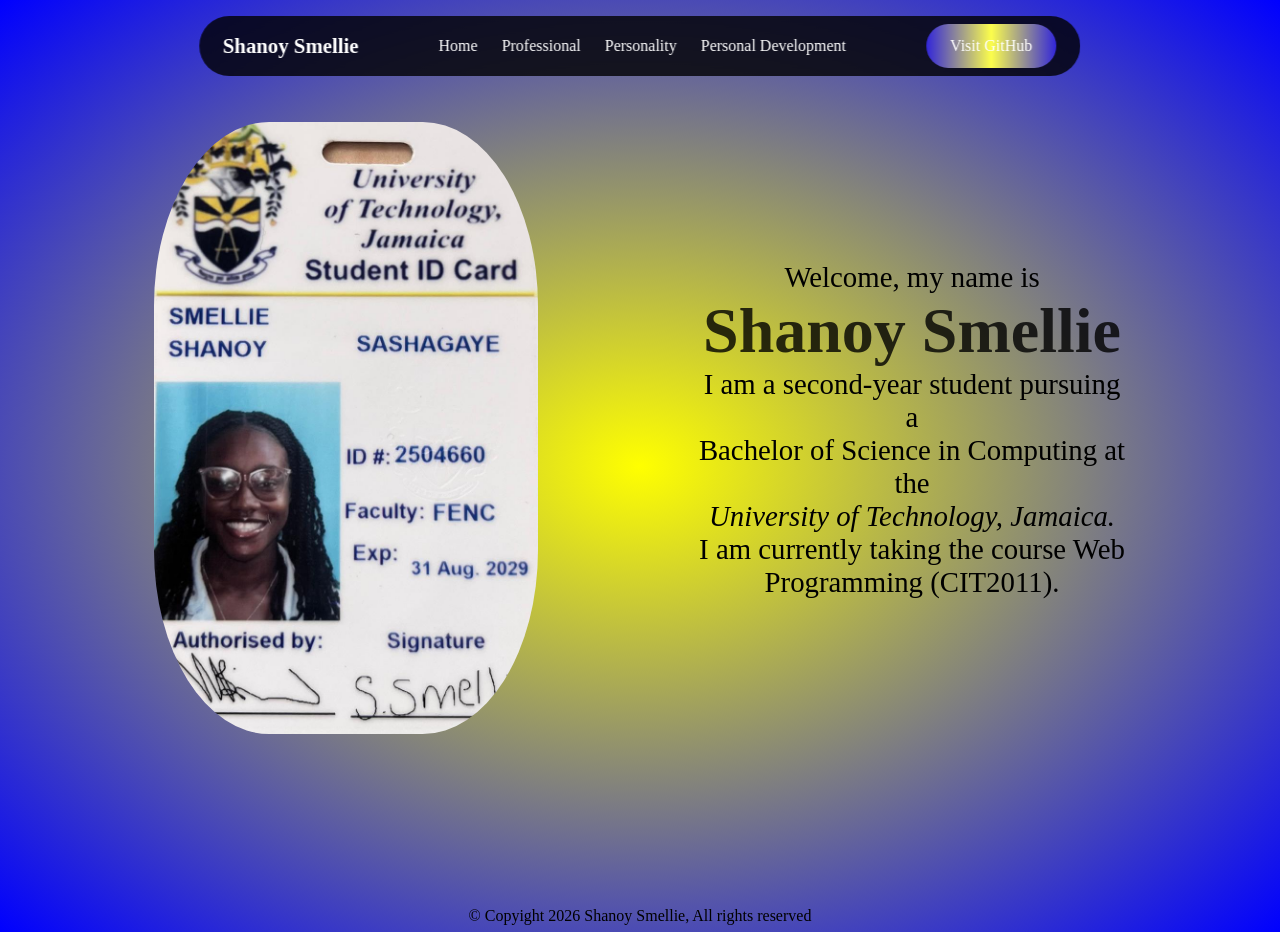
<file: index.html>
<!DOCTYPE html>
<html lang="en">
<head>
    <meta charset="UTF-8">
    <meta name="viewport" content="width=device-width, initial-scale=1.0">
    <title>Individual Portfolio Website</title>
    <link rel="stylesheet" href="Codes/style.css">
</head>
    

<body class="homepage">
    
    <header class="header">
        <a href="#" class="logo"><span>Shanoy Smellie</span></a>

        <ul class="nav-links">
            <li><a href="index.html">Home</a></li>
            <li><a href="Codes/professional.html">Professional</a></li>
            <li><a href="Codes/personality.html">Personality</a></li>
            <li><a href="Codes/personaldevelopment.html">Personal Development</a></li>
        </ul>

        <i class="fa-solid fa-bars" id="menu-icon"></i>
         
      <a href="https://github.com/" target="_blank"  class="visit-github">Visit GitHub</a>
    </header>

    
    <section id="home" class="home">
    <div class="about-container">
        <a href="mailto:schodavarapu@utech.edu.jm?subject=Email%20to%20my%20tutor"><img src="Codes/Assets/ID.jpeg" alt="Image not found"  class="circle-image"></a>
    <div class="info-box">
        <div class="text">
            <h2>Welcome, my name is</h2>
            <h1><span class="name">Shanoy Smellie</span></h1>
            <h2>I am a second-year student pursuing a</h2>
            <h2>Bachelor of Science in Computing at the</h2>
            <h2><i>University of Technology, Jamaica.</i></h2>
            <h2>I am currently taking the course Web Programming (CIT2011).</h2>
        </div>
     </div>
    </div>
    </section>
    <p > © Copyight 2026 Shanoy Smellie, All rights reserved</p>
</body>
</html>
</file>
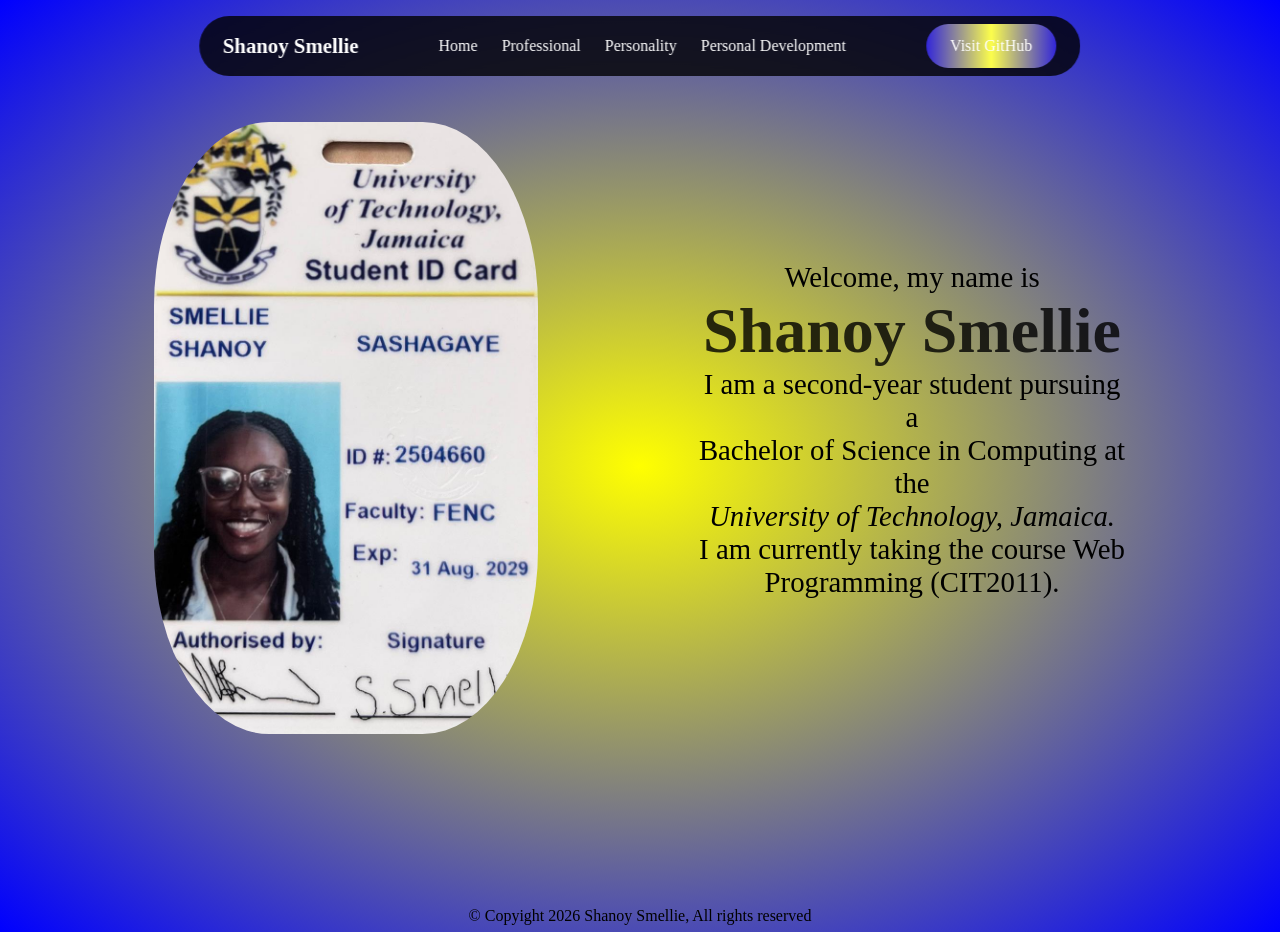
<file: Codes/index.html>
<!DOCTYPE html>
<html lang="en">
<head>
    <meta charset="UTF-8">
    <meta name="viewport" content="width=device-width, initial-scale=1.0">
    <title>Individual Portfolio Website</title>
    <link rel="stylesheet" href="style.css">
</head>
    

<body class="homepage">
    
    <header class="header">
        <a href="#" class="logo"><span>Shanoy Smellie</span></a>

        <ul class="nav-links">
            <li><a href="index.html">Home</a></li>
            <li><a href="professional.html">Professional</a></li>
            <li><a href="personality.html">Personality</a></li>
            <li><a href="personaldevelopment.html">Personal Development</a></li>
        </ul>

        <i class="fa-solid fa-bars" id="menu-icon"></i>
         
      <a href="https://github.com/" target="_blank"  class="visit-github">Visit GitHub</a>
    </header>

    
    <section id="home" class="home">
    <div class="about-container">
        <a href="mailto:schodavarapu@utech.edu.jm?subject=Email%20to%20my%20tutor"><img src="Assets/ID.jpeg" alt="Image not found"  class="circle-image"></a>
    <div class="info-box">
        <div class="text">
            <h2>Welcome, my name is</h2>
            <h1><span class="name">Shanoy Smellie</span></h1>
            <h2>I am a second-year student pursuing a</h2>
            <h2>Bachelor of Science in Computing at the</h2>
            <h2><i>University of Technology, Jamaica.</i></h2>
            <h2>I am currently taking the course Web Programming (CIT2011).</h2>
        </div>
     </div>
    </div>
    </section>
    <p > © Copyight 2026 Shanoy Smellie, All rights reserved</p>
</body>
</html>
</file>
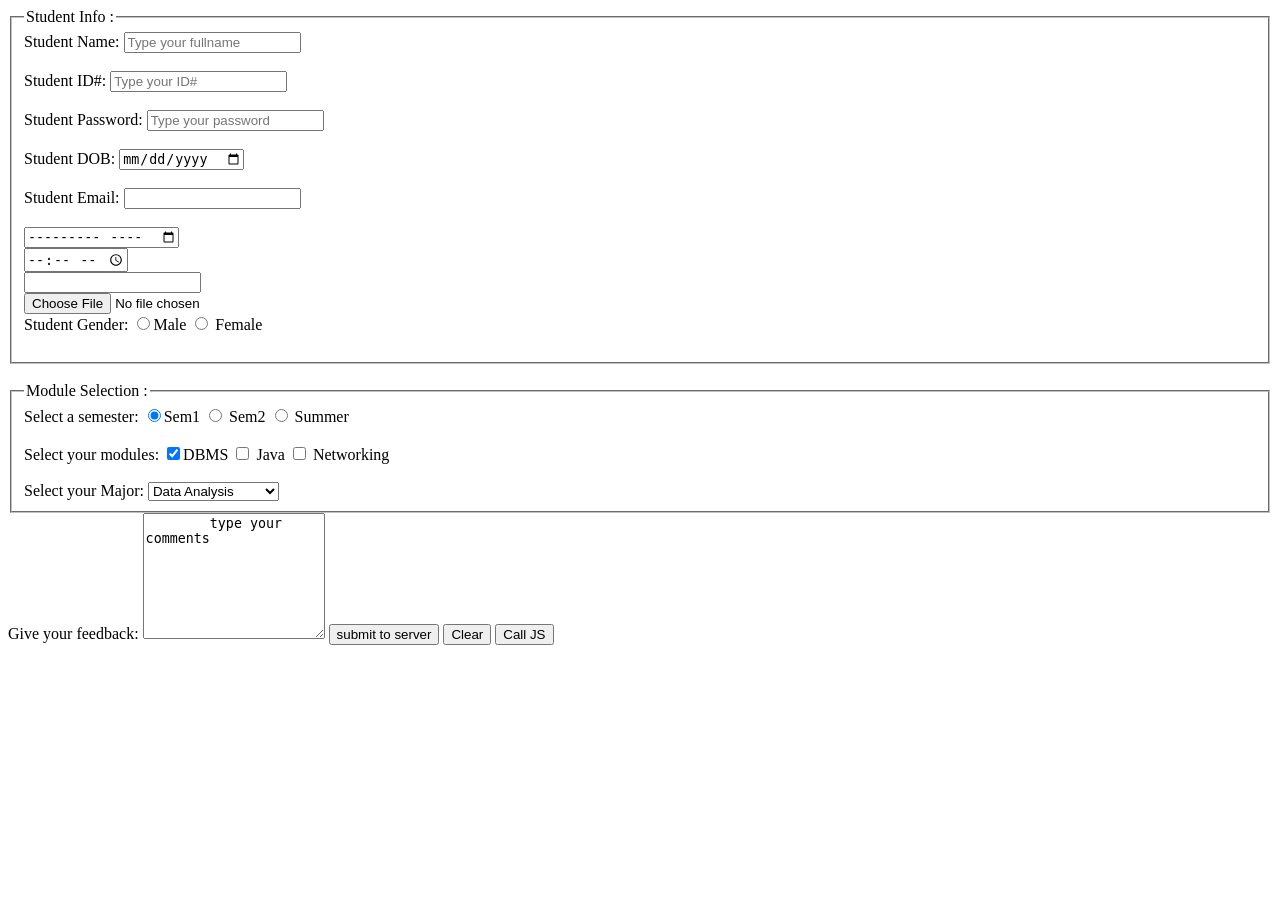
<file: Assignments/forms.html>
<!DOCTYPE html>  <!--The doctype statement indicates the markup language of the document-->
<html>
 	<head> <!--The head element provides information and instructions to the browser about the document. -->
    		<title>Forms- Page</title> <!--The contents of the title element appear in the browser title bar.-->
        </head>
        <body>
          <form name="f1" action="test.aspx" method="post">
          <fieldset>
          <legend> Student Info : </legend>
          <label> Student Name: </label>
          <input type="text" name="tb1" maxlength="6" minlength="3" placeholder="Type your fullname" required /><br/><br/>


          <label> Student ID#: </label>
          <input type="number" name="tb2" maxlength="6" minlength="3" placeholder="Type your ID#" required /><br/><br/>

          <label> Student Password: </label>
          <input type="password" name="tb3" placeholder="Type your password" /><br/><br/>
<label> Student DOB: </label>
          <input type="date" name="tb4"/><br/><br/>
          
           <label> Student Email: </label>
          <input type="email" name="tb5"/><br/><br/>

               <input type="month" name="tb4"/><br/>
               <input type="time" name="tb4"/><br/>
               <input type="tel" name="tb4"/><br/>
              <input type="file" name="tb4"/><br/>

            <label> Student Gender: </label>
          <input type="radio" name="tb6"/>Male 
          <input type="radio" name="tb6" /> Female <br/><br/>
        </fieldset>
      <br/>
       <fieldset>
         <legend> Module Selection  : </legend>
         <label> Select a semester: </label>
          <input type="radio" name="tb7" checked/>Sem1  
          <input type="radio" name="tb7" /> Sem2
           <input type="radio" name="tb7" /> Summer<br/><br/>

        <label> Select your modules: </label>
          <input type="checkbox" name="tb8" checked/>DBMS  
          <input type="checkbox" name="tb9" /> Java
           <input type="checkbox" name="tb10" /> Networking <br/><br/>

         <label> Select your Major: </label>
         <select>
          <option> Animation</option> 
          <option selected>  Data Analysis</option>
	  <option> A.I</option>
          <option> Enterprise System</option>
       </select> <br/>
 
        </fieldset>

      <label> Give your feedback: </label>     
      <textarea name="ta" rows="8" cols="20">
        type your comments
      </textarea>

       <input type="submit" value="submit to server"/> 
        <input type="reset" value="Clear"/>
        <input type="button" value="Call JS"/>
         </from>
</body>
</head>
</file>
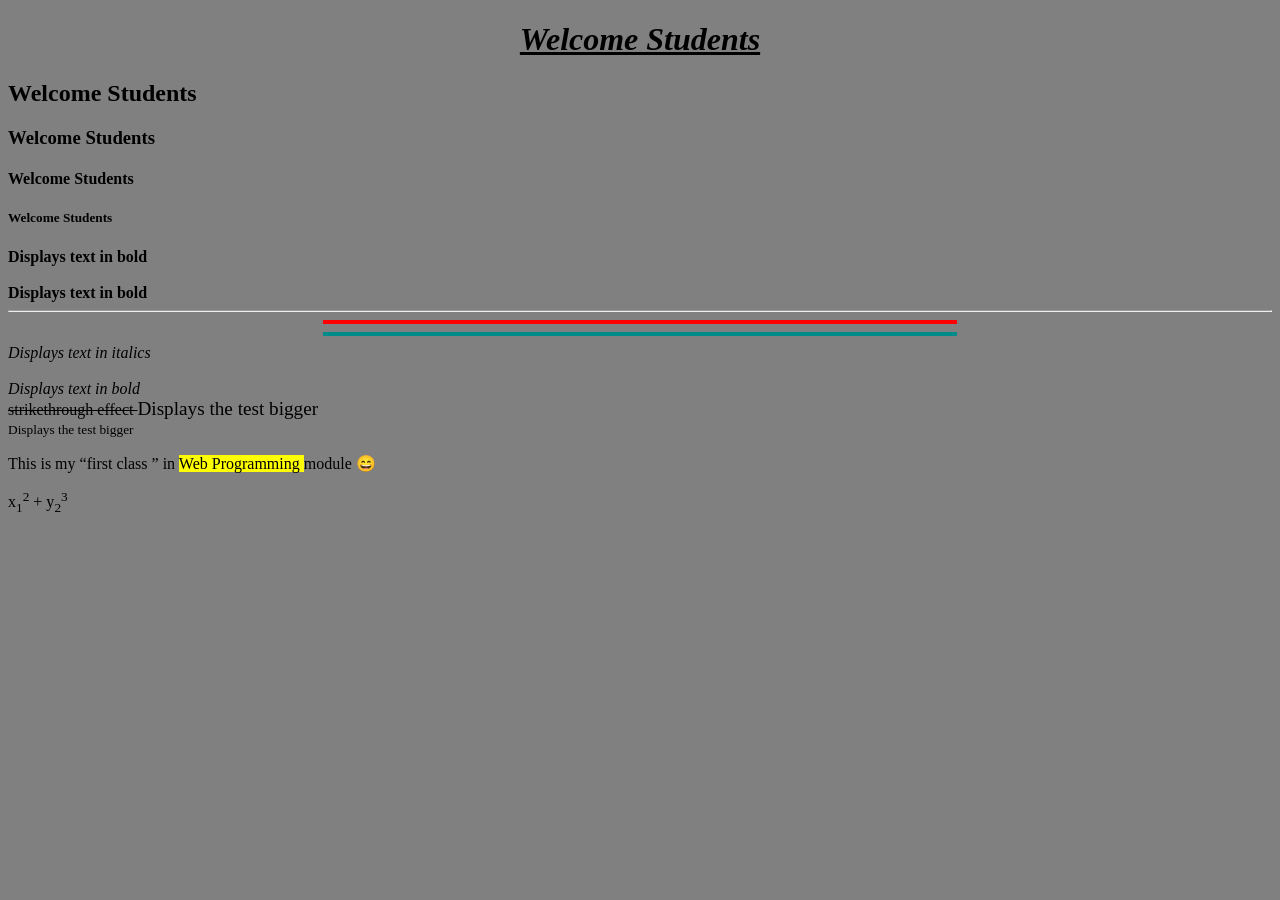
<file: Assignments/LabSession1.html>
<!DOCTYPE html>
<html>

	<head>
	
		<title>My First Page</title>

	</head>
	<body bgcolor="grey">
	       <!-- Heading Tags -->
		<u><center><i><h1>Welcome Students </h1></i></center></u>
		<h2>Welcome Students </h2>
		<h3>Welcome Students </h3>
		<h4>Welcome Students </h4>
		<h5>Welcome Students </h5>

	        <!-- Bold -->
		<b> Displays text in bold </b> <br/><br/>
		<strong> Displays text in bold </strong></br>

		<hr />
                <hr color="red" size="4" width="50%" align="center"/>
 		<hr color="darkcyan" size="4" width="50%" align="center"/>

		<!-- Italics -->
		<i> Displays text in italics</i><br/><br/>
		<em> Displays text in bold </em></br>

		<del>strikethrough effect </del>

		<big>Displays the test bigger </big> <br/>

		<small>Displays the test bigger </small> <br/>

		<p> This is my <q>first class </q> in <mark> Web Programming </mark> module &#128516; </p>

	x<sub>1</sub><sup>2</sup> + y<sub>2</sub><sup>3</sup>

	</body>

</html>
</file>
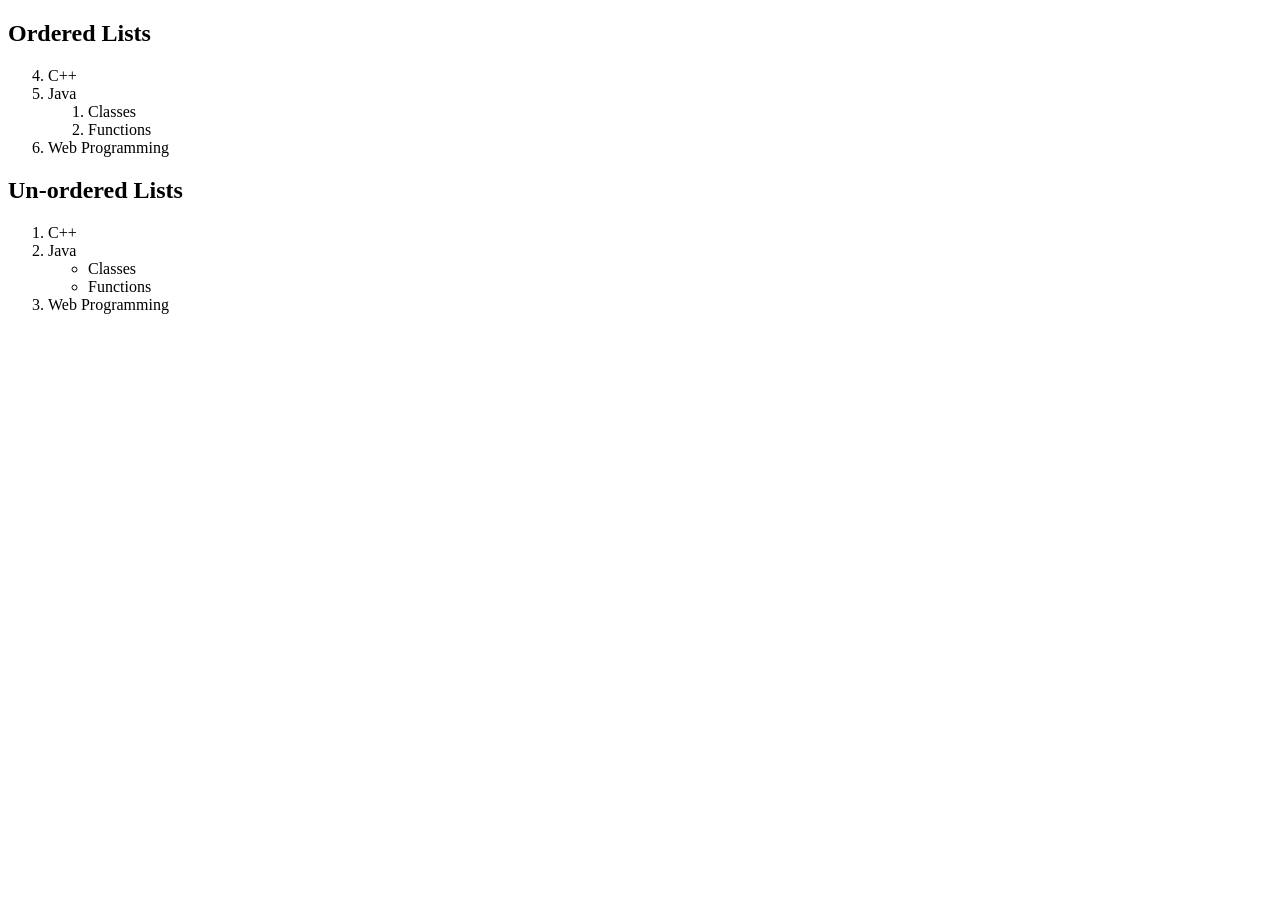
<file: Assignments/LabSession2.html>
<!DOCTYPE html>
<html>

	<head>
		<title>My Second Page</title>
	<head>
       <body>
		<!--Lists: Ordered lists, unordered lists, description-->
		<h2> Ordered Lists </h2>
		<ol type = "1" start="4">
		    <li> C++ </li>
		    <li> Java </li>
		        <ol>
			   <li> Classes </li>
			   <li> Functions </li>
			</ol>
                    <li> Web Programming </li>
                </ol>

                <h2> Un-ordered Lists </h2>
		<ol type = "circle">
		    <li> C++ </li>
		    <li> Java </li>
		        <ul>
			   <li> Classes </li>
			   <li> Functions </li>
			</ul>
                    <li> Web Programming </li>
                </ol>


       <body>
</html>
</file>
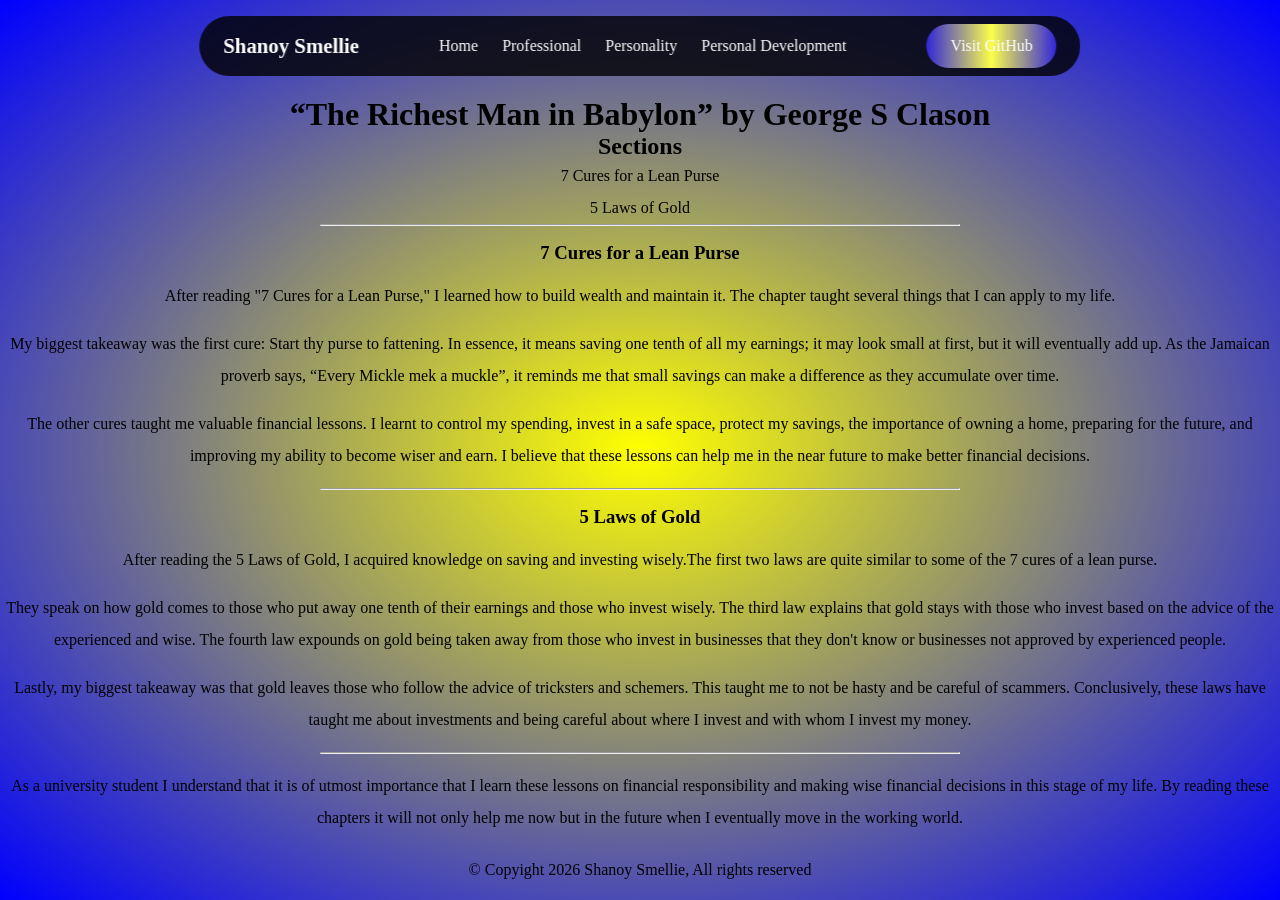
<file: Codes/personaldevelopment.html>
<!DOCTYPE html>
<html lang="en">
<head>
    <meta charset="UTF-8">
    <meta name="viewport" content="width=device-width, initial-scale=1.0">
    <title>Shanoy Smellie-Personal Development</title>
    <link rel="stylesheet" href="style.css">
</head>
<body class="personaldevpage">
    <header class="header">
        <a href="#" class="logo"><span>Shanoy Smellie</span></a>

        <ul class="nav-links">
            <li><a href="index.html">Home</a></li>
            <li><a href="professional.html">Professional</a></li>
            <li><a href="personality.html">Personality</a></li>
            <li><a href="personaldevelopment.html">Personal Development</a></li>
        </ul>

        <i class="fa-solid fa-bars" id="menu-icon"></i>

         <a href="https://github.com/" target="_blank"  class="visit-github">Visit GitHub</a>
    </header>
    

    <h1 class="center"><span class="title name">“The Richest Man in Babylon” by George S Clason</span></h1>
     <h2 class="center"> Sections</h2>
     <p><a href="#seven">7 Cures for a Lean Purse</a></p>
     <p><a href="#five">5 Laws of Gold</a></p>
    <div class="info-box">
    <hr>
    <h3 id="seven"> 7 Cures for a Lean Purse</h3>
    <p> After reading "7 Cures for a Lean Purse," I learned how to build wealth and maintain it. The chapter taught several things that I can apply to my life. </p>
    <p> My biggest takeaway was the first cure: Start thy purse to fattening. In essence, it means saving one tenth of all my earnings; it may look small at first, but it will eventually add up. As the Jamaican proverb says, “Every Mickle mek a muckle”, it reminds me that small savings can make a difference as they accumulate over time. </p>
    <p>The other cures taught me valuable financial lessons. I learnt to control my spending, invest in a safe space, protect my savings, the importance of owning a home, preparing for the future, and improving my ability to become wiser and earn. I believe that these lessons can help me in the near future to make better financial decisions.

</p>
    <hr>
    <h3 id="five"> 5 Laws of Gold</h3>
    <p> After reading the 5 Laws of Gold, I acquired knowledge on saving and investing wisely.The first two laws are quite similar to some of the 7 cures of a lean purse. </p>
    <p> They speak on how gold comes to those who put away one tenth of their earnings and those who invest wisely. The third law explains that gold stays with those who invest based on the advice of the experienced and wise. The fourth law expounds on gold being taken away from those who invest in businesses that they don't know or businesses not approved by experienced people. </p>
    <p> Lastly, my biggest takeaway was that gold leaves those who follow the advice of tricksters and schemers. This taught me to not be hasty and be careful of scammers. Conclusively, these laws have taught me about investments and being careful about where I invest and with whom I invest my money.
</p>  
    <hr>
      <p class="space">As a university student I understand that it is of utmost importance that I learn these lessons on financial responsibility and making wise financial decisions in this stage of my life. By reading these chapters it will not only help me now but in the future when I eventually move in the working world.</p>

    
    </div>
   
<p class="center"> © Copyight 2026 Shanoy Smellie, All rights reserved</p>
</body>
</html>
</file>
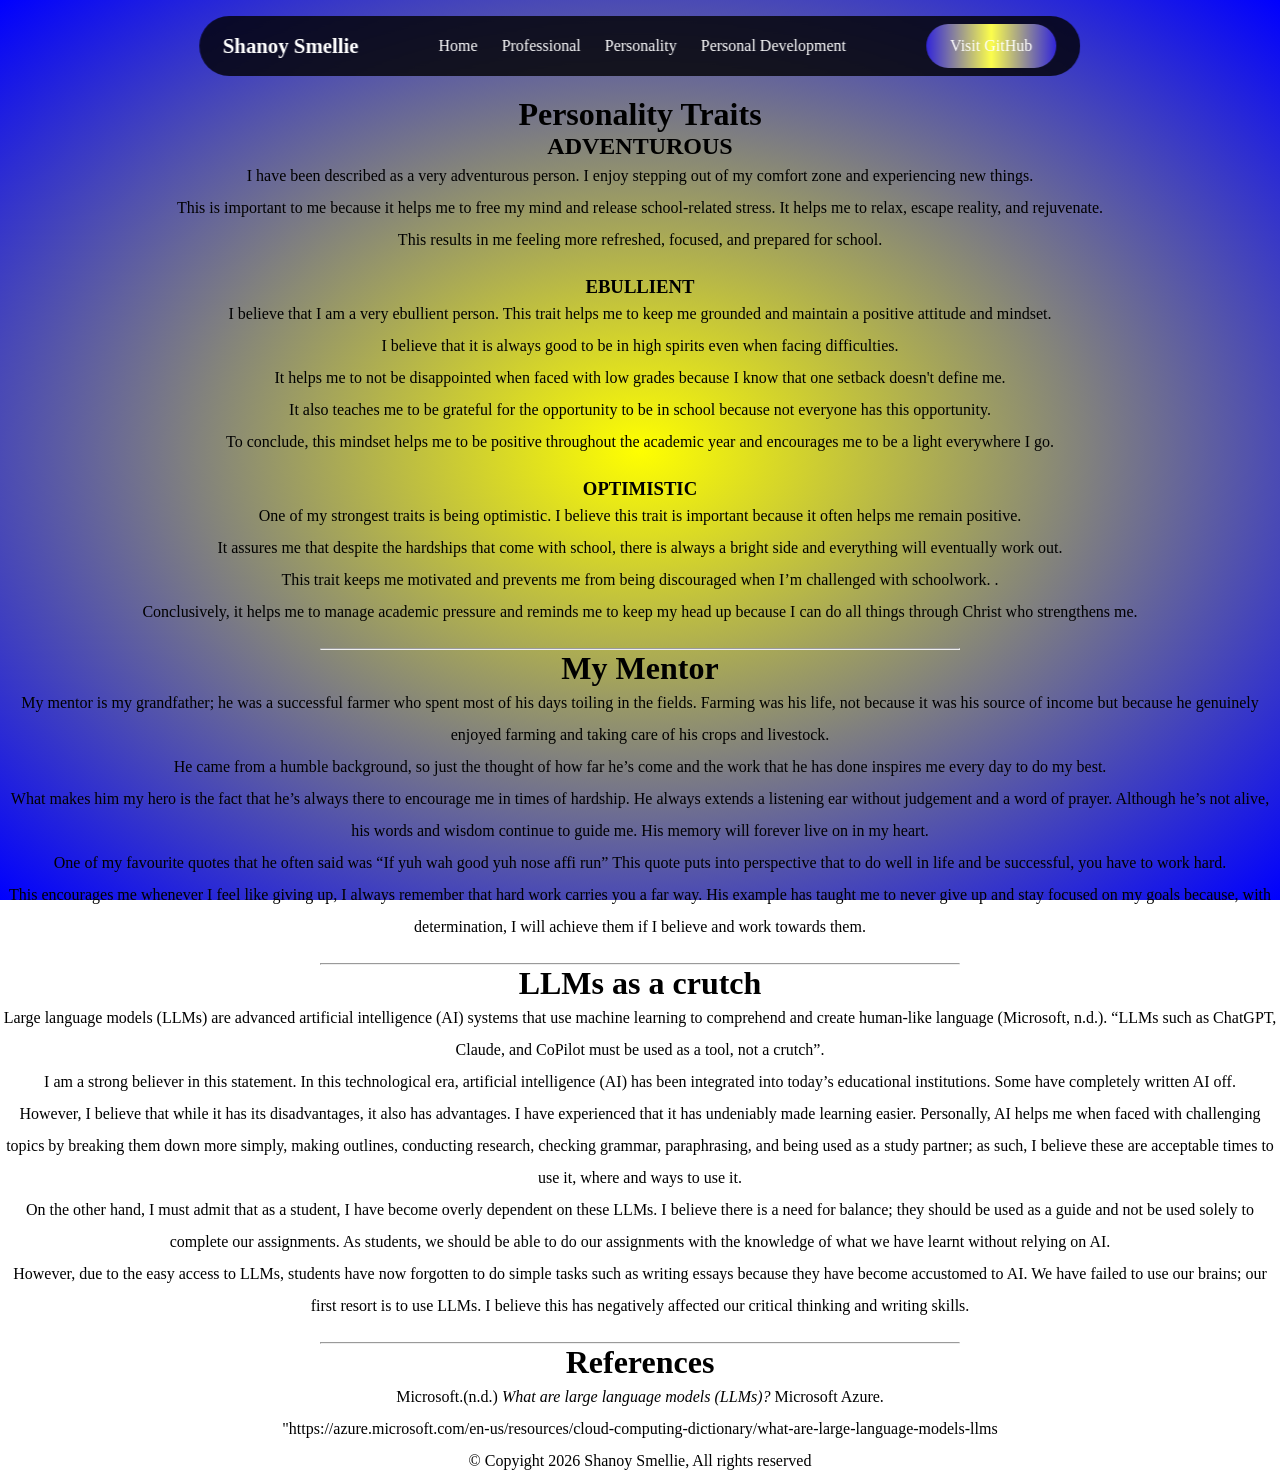
<file: Codes/personality.html>
<!DOCTYPE html>
<html lang="en">
<head>
    <meta charset="UTF-8">
    <meta name="viewport" content="width=device-width, initial-scale=1.0">
    <title>Shanoy Smellie-Personality</title>
    <link rel="stylesheet" href="style.css">
</head>
<body class="personalitypage">


    <header class="header">
        <a href="#" class="logo"><span>Shanoy Smellie</span></a>

        <ul class="nav-links">
            <li><a href="index.html">Home</a></li>
            <li><a href="professional.html">Professional</a></li>
            <li><a href="personality.html">Personality</a></li>
            <li><a href="personaldevelopment.html">Personal Development</a></li>
        </ul>

        <i class="fa-solid fa-bars" id="menu-icon"></i>

        <a href="https://github.com/" target="_blank"  class="visit-github">Visit GitHub</a>
    </header>
    
    <h1 class="center"><span class="title name">Personality Traits</span></h1>
    <h2 class="center">ADVENTUROUS</h2>
    <p>I have been described as a very adventurous person. I enjoy stepping out of my comfort zone and experiencing new things.</p>
    <p>This is important to me because it helps me to free my mind and release school-related stress. It helps me to relax, escape reality, and rejuvenate.</p>
    <p class="space">This results in me feeling more refreshed, focused, and prepared for school.</p>
    
    <h3 class="center">EBULLIENT</h3>
    <p> I believe that I am a very ebullient person. This trait helps me to keep me grounded and maintain a positive attitude and mindset.</p>
    <p> I believe that it is always good to be in high spirits even when facing difficulties.</p>
    <p> It helps me to not be disappointed when faced with low grades because I know that one setback doesn't define me.</p>
    <p> It also teaches me to be grateful for the opportunity to be in school because not everyone has this opportunity.</p>
    <p class="space"> To conclude, this mindset helps me to be positive throughout the academic year and encourages me to be a light everywhere I go.
</p>
   
    <h3 class="center">OPTIMISTIC</h3>
    <p> One of my strongest traits is being optimistic. I believe this trait is important because it often helps me remain positive.</p>
    <p> It assures me that despite the hardships that come with school, there is always a bright side and everything will eventually work out.</p>
    <p> This trait keeps me motivated and prevents me from being discouraged when I’m challenged with schoolwork. .</p>
    <p class="space"> Conclusively, it helps me to manage academic pressure and reminds me to keep my head up because I can do all things through Christ who strengthens me.

</p>
<hr>
<h1 class="center"><span class="name">My Mentor</span></h1>
    <p>My mentor is my grandfather; he was a successful farmer who spent most of his days toiling in the fields. Farming was his life, not because it was his source of income but because he genuinely enjoyed farming and taking care of his crops and livestock.</p>
    <p>He came from a humble background, so just the thought of how far he’s come and the work that he has done inspires me every day to do my best. 
</p>
    <p>What makes him my hero is the fact that he’s always there to encourage me in times of hardship. He always extends a listening ear without judgement and a word of prayer. Although he’s not alive, his words and wisdom continue to guide me. His memory will forever live on in my heart.
</p>
    <p>One of my favourite quotes that he often said was “If yuh wah good yuh nose affi run”
This quote puts into perspective that to do well in life and be successful, you have to work hard. 
</p>
    <p class="space">This encourages me whenever I feel like giving up, I always remember that hard work carries you a far way. His example has taught me to never give up and stay focused on my goals because, with determination, I will achieve them if I believe and work towards them.
</p>

<hr>
<h1 class="center"><span class="name">LLMs as a crutch</span></h1>
    <p>Large language models (LLMs)  are advanced artificial intelligence (AI) systems that use machine learning to comprehend and create human-like language (Microsoft, n.d.). “LLMs such as ChatGPT, Claude, and CoPilot must be used as a tool, not a crutch”.</p>
    <p>I am a strong believer in this statement. In this technological era,  artificial intelligence (AI) has been integrated into today’s educational institutions. Some have completely written AI off. 
</p>
    <p>However,  I believe that while it has its disadvantages, it also has advantages. I have experienced that it has undeniably made learning easier. Personally, AI helps me when faced with challenging topics by breaking them down more simply, making outlines, conducting research, checking grammar, paraphrasing, and being used as a study partner; as such, I believe these are acceptable times to use it, where and ways to use it.

</p>
    <p>On the other hand,  I must admit that as a student, I have become overly dependent on these LLMs. I believe there is a need for balance; they should be used as a guide and not be used solely to complete our assignments. As students, we should be able to do our assignments with the knowledge of what we have learnt without relying on AI. 
</p>
    <p class="space">However, due to the easy access to LLMs, students have now forgotten to do simple tasks such as writing essays because they have become accustomed to AI. We have failed to use our brains; our first resort is to use LLMs. I believe this has negatively affected our critical thinking and writing skills.

</p>

<hr>
<h1 class="center"><span class="name">References</span></h1>
<p>Microsoft.(n.d.) <i>What are large language models (LLMs)? </i>Microsoft Azure.</p>
<p><a href="https://azure.microsoft.com/en-us/resources/cloud-computing-dictionary/what-are-large-language-models-llms" target=_blank>"https://azure.microsoft.com/en-us/resources/cloud-computing-dictionary/what-are-large-language-models-llms
</a></p>
<p > © Copyight 2026 Shanoy Smellie, All rights reserved</p>
</body>
</html>
</file>
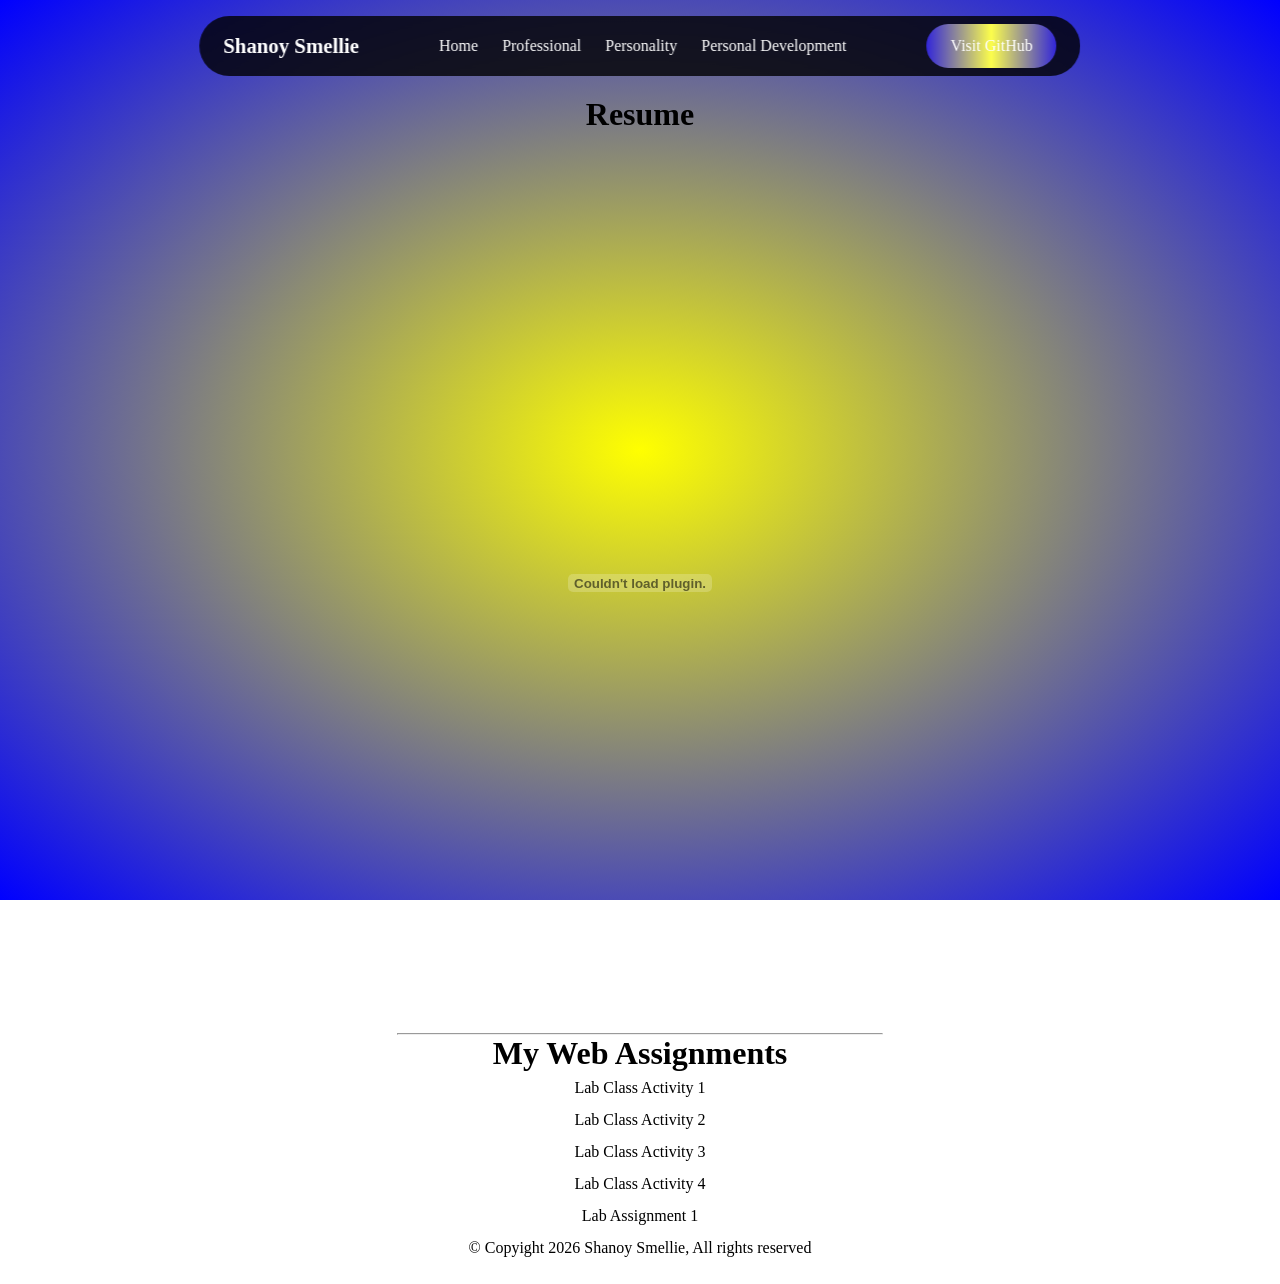
<file: Codes/professional.html>
<!DOCTYPE html>
<html lang="en">
<head>
    <meta charset="UTF-8">
    <meta name="viewport" content="width=device-width, initial-scale=1.0">
    <title>Shanoy Smellie-Professional</i></title>
    <link rel="stylesheet" href="style.css">
</head>
<body class="professionalpage">
    <header class="header">
        <a href="#" class="logo"><span>Shanoy Smellie</span></a>

        <ul class="nav-links">
            <li><a href="index.html">Home</a></li>
            <li><a href="professional.html">Professional</a></li>
            <li><a href="personality.html">Personality</a></li>
            <li><a href="personaldevelopment.html">Personal Development</a></li>
        </ul>

        <i class="fa-solid fa-bars" id="menu-icon"></i>

        <a href="https://github.com/" target="_blank"  class="visit-github">Visit GitHub</a>
    </header>
    
    
    <h1 class="center"><span class="name">Resume</span></h1>
    <embed class="center pdf" src="Assets/Resume.pdf" type="application/pdf">
    
<hr>
    <h1 class="center"><span class="name">My Web Assignments</span></h1>
    <p> <a href="../Assignments/LabSession1.html" target="_blank">Lab Class Activity 1</a></p>
    <p> <a href="../Assignments/LabSession1.html" target="_blank">Lab Class Activity 2</a></p>
    <p> <a href="../Assignments/tables.html" target="_blank">Lab Class Activity 3</a></p>
    <p> <a href="../Assignments/forms.html" target="_blank">Lab Class Activity 4</a></p>
    <p> <a href="../Assignments/index.html" target="_blank">Lab Assignment 1 </a></p>
    


    <p > © Copyight 2026 Shanoy Smellie, All rights reserved</p>
</body>
</html>
</file>
<file: Codes/style.css>
*{
    margin: 0;
    padding: 0;
    box-sizing: border-box;
    font-family: 'Poppins';
    text-decoration: none;
    scroll-behavior: smooth;
    list-style: none;
}
.homepage{
    background-image: radial-gradient(yellow,blue);

}
.professionalpage{
    background-image: radial-gradient(yellow,blue);
    background-attachment: fixed;
    min-height: 100vh;
    padding:6rem 12%;
    width: 100%;
    position: relative;
    padding-bottom: 20px;
}

html {
  scroll-behavior: smooth;
  scroll-padding-top: 80px; 
}

.pdf{
    height: 100vh;
    width: 50%;
    border: 2px;
    border-radius: 10px;
    display: block;
    margin: 0 auto;
    
}

.personalitypage{
    background-image: radial-gradient(yellow,blue);
    background-attachment: fixed;
}
.personaldevpage{
    background-image: radial-gradient(yellow,blue);
    background-attachment: fixed;
}
.name{
    font-family:"papyrus", fantasy;
}
header{
    position: fixed;
    top: 1rem;
    left: 50%; 
    transform: translateX(-50%);
    display: flex;
    align-items: center;
    justify-content: center;
    gap: 5rem;
    background-color: rgb(0, 0, 0, 0.8);
    backdrop-filter: blur(8px);
    color: white;
    padding: 0.5rem 1.5rem;
    border-radius: 3rem;  
    z-index: 1000;
}
.logo{
    color: white;
    font-size: 1.3rem;
    font-weight:600;
    text-wrap: nowrap;
    transition: 0.3s ease-in-out;
}
.logo:hover{
    transform: scale(1.1);
}

.nav-links {
    display: flex;
    align-items: center;
    gap: 1.5rem;
    white-space: nowrap;
}
li a{
    position: relative;
    color: white;
    font-weight: 300;
}
li a::before{
    position: absolute;
    content: "";
    left: 0;
    width: 0;
    height: 5px;
    top: 25px;
    border-radius: 1rem;
    transition: 0.3s ease-in-out;
    background: linear-gradient(to right, rgb(0, 157, 255), rgb(252, 254, 76), rgb(50, 38, 218));
}
li a:hover::before{
    width: 100%;
}


.visit-github{
    padding: 0.8rem 1.5rem;
    border-radius: 3rem;
    border:none;
    font-weight: 500;
    font-size: 1rem;
    color: white;
    cursor: pointer;
    text-wrap:nowrap;
    transition: 0.3s ease-in-out;
    background: linear-gradient(to right, rgb(50, 38, 218), rgb(252, 254, 76), rgb(50, 38, 218));
}
.visit-github:hover{
    background: linear-gradient(to right,rgb(50, 38, 218), rgb(252, 254 , 76));
    transform: scale(1.03);
}
#menu-icon{
    font-size: 2rem;
    display: none;
}



section{
    min-height: 100vh;
    padding: 17rem 12%;
    width: 100%;
    position: relative;
}

.title{
    display: flex;
    align-items: center;
    justify-content: center;
    padding-top: 6rem;
    font-family:"papyrus", fantasy;
}
.home{
    display: flex;
    align-items: center;
    justify-content: center;
    padding-top: 5rem;
    padding-bottom: 120px;
}
p{
  line-height: 2;
  text-align: center;

}
.space{
    margin-bottom: 20px ;
}

.home .about-container{
    display:flex;
    align-items: center;
    justify-content: center;
    gap: 10rem;
}
 .circle-image {
    width: 30vw;
    border-radius: 30%; 
     
  }

.info-box{
     display:flex;
     flex-direction: column;
     text-align: center;
     align-items: center;
    justify-content: center;
    gap: 1rem;
}

a{
    color: black;
}

.info-box h1{
    font-size: 4rem;
    font-weight: 600;
    opacity:0.8;
}
.center{
    text-align: center;
}

hr{
    color: blue;
    height: 2px;
    width: 50%;
    margin: 0 auto;
}
.info-box h2{
    font-size: 1.8rem;
    font-weight: 500;
}
</file>
